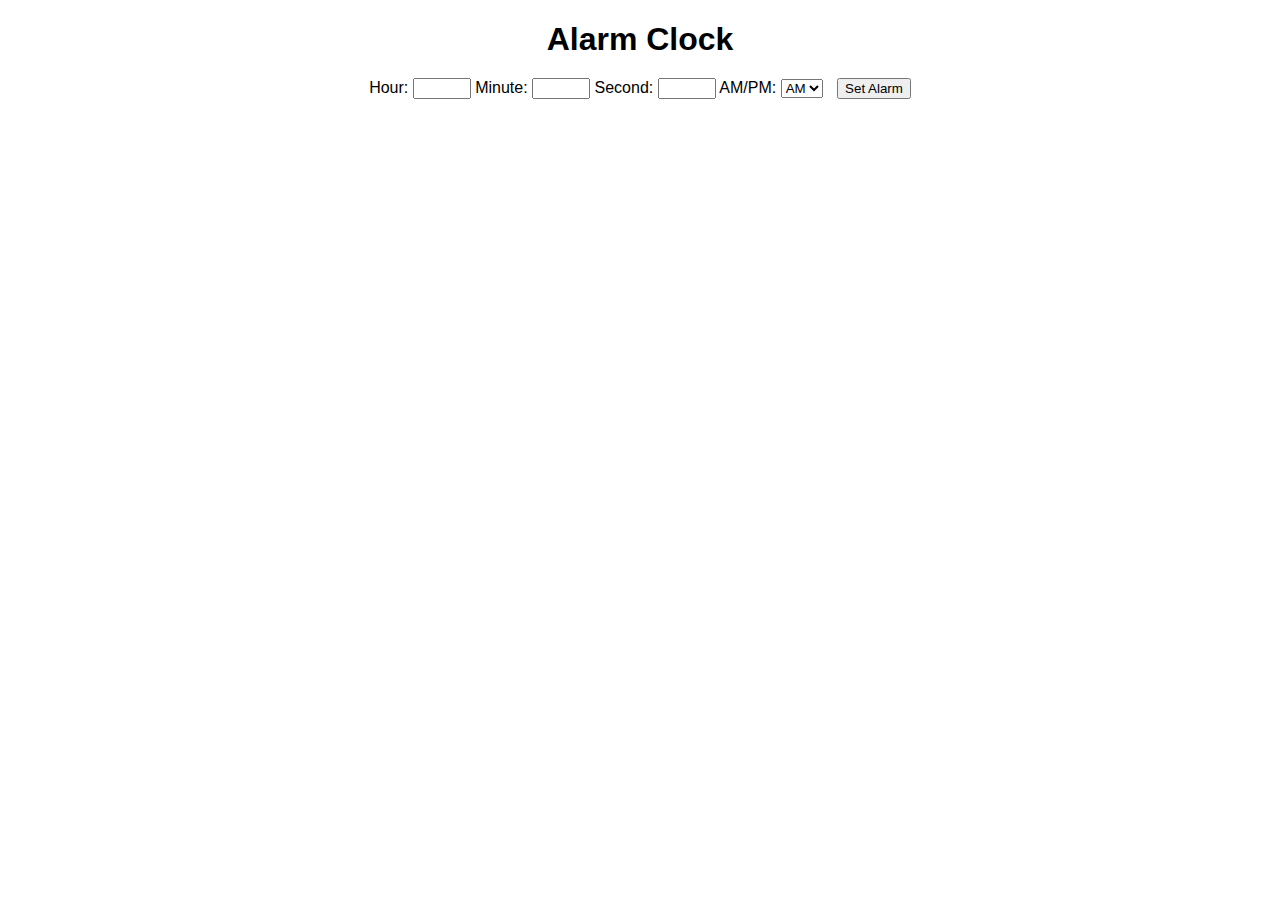
<file: index.html>
<!DOCTYPE html>
<html>
<head>
  <title>JavaScript Alarm Clock</title>
  <link rel="stylesheet" type="text/css" href="style.css">
</head>
<body>
  <h1> Alarm Clock</h1>
 <div id="clock" class="clock"></div>
  <div>
    <label for="hour">Hour:</label>
    <input type="number" id="hour" min="1" max="12" step="1">
    <label for="minute">Minute:</label>
    <input type="number" id="minute" min="0" max="59" step="1">
    <label for="second">Second:</label>
    <input type="number" id="second" min="0" max="59" step="1">
    <label for="ampm">AM/PM:</label>
    <select id="ampm">
      <option value="AM">AM</option>
      <option value="PM">PM</option>
    </select>
    <button onclick="setAlarm()">Set Alarm</button>
  </div>
  <div id="alarmList"></div>
  <script src="script.js"></script>
</body>
</html>
</file>
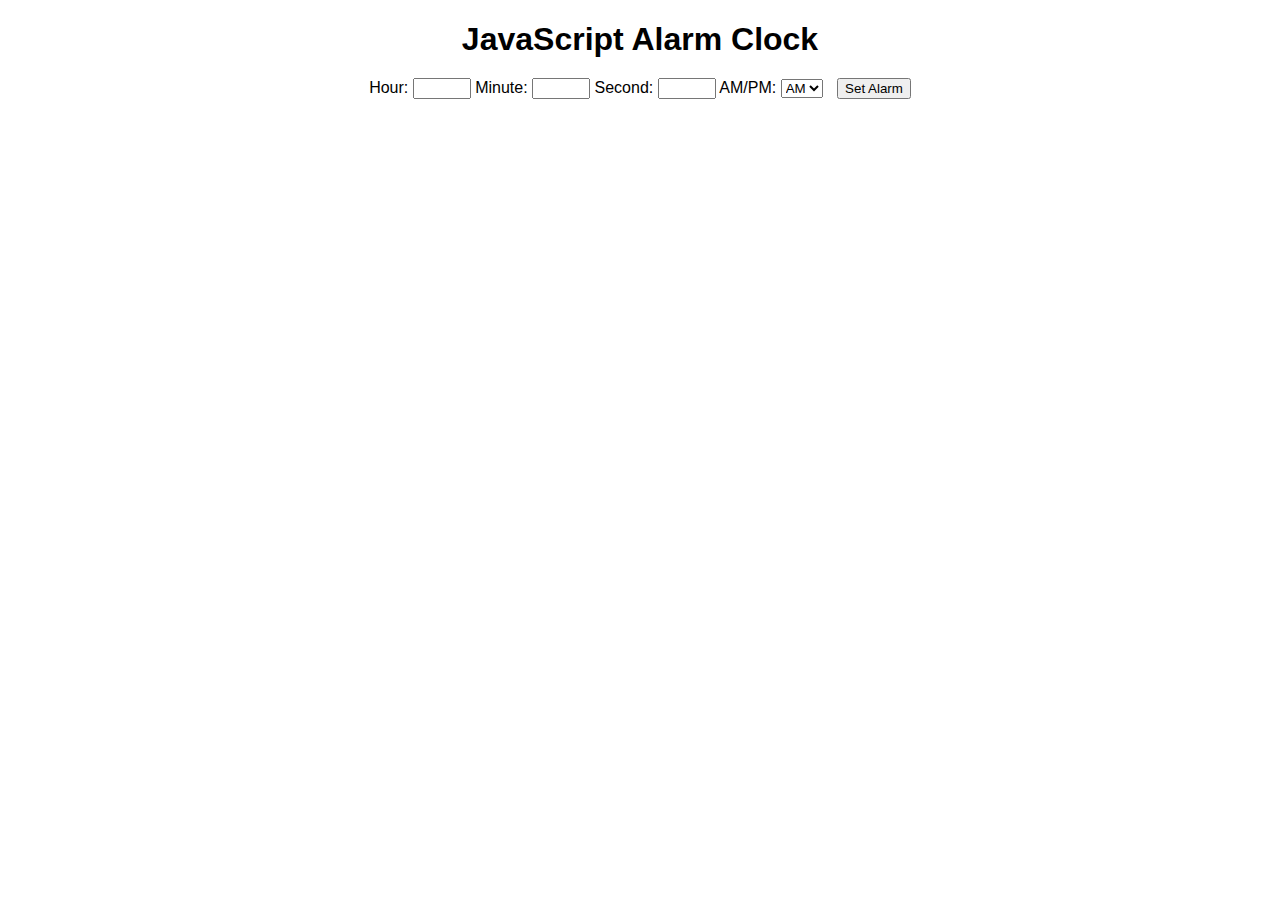
<file: alarmclock.html>
<!DOCTYPE html>
<html>
<head>
  <title>JavaScript Alarm Clock</title>
  <link rel="stylesheet" type="text/css" href="style.css">
</head>
<body>
  <h1>JavaScript Alarm Clock</h1>
 <div id="clock" class="clock"></div>
  <div>
    <label for="hour">Hour:</label>
    <input type="number" id="hour" min="1" max="12" step="1">
    <label for="minute">Minute:</label>
    <input type="number" id="minute" min="0" max="59" step="1">
    <label for="second">Second:</label>
    <input type="number" id="second" min="0" max="59" step="1">
    <label for="ampm">AM/PM:</label>
    <select id="ampm">
      <option value="AM">AM</option>
      <option value="PM">PM</option>
    </select>
    <button onclick="setAlarm()">Set Alarm</button>
  </div>
  <div id="alarmList"></div>
  <script src="script.js"></script>
</body>
</html>
</file>
<file: style.css>
body {
  font-family: Arial, sans-serif;
  text-align: center;
  margin: 20px;

 background-image: url('https://thumbs.dreamstime.com/z/cartoon-character-green-alarm-clock-wake-up-time-morning-space-isolated-blue-background-concept-d-illustration-render-225386142.jpg');
  background-repeat: no-repeat;
  background-size: cover;
  background-attachment: fixed;

}

h1 {
  margin-bottom: 20px;
 font-family: Arial, sans-serif;
  font-size: 32px;
}

.clock {
  font-size: 32px;
  margin-bottom: 20px;
}

#alarmList {
  text-align: center;
  margin-bottom: 20px;
    padding: 150px;
}

#alarmList div {
  margin: 5px;
}

input[type="number"] {
  width: 50px;
}

button {
  margin-left: 10px;

}
 button:hover{
  background-color: red;
  background-color: lightgreen;
 }
</file>
